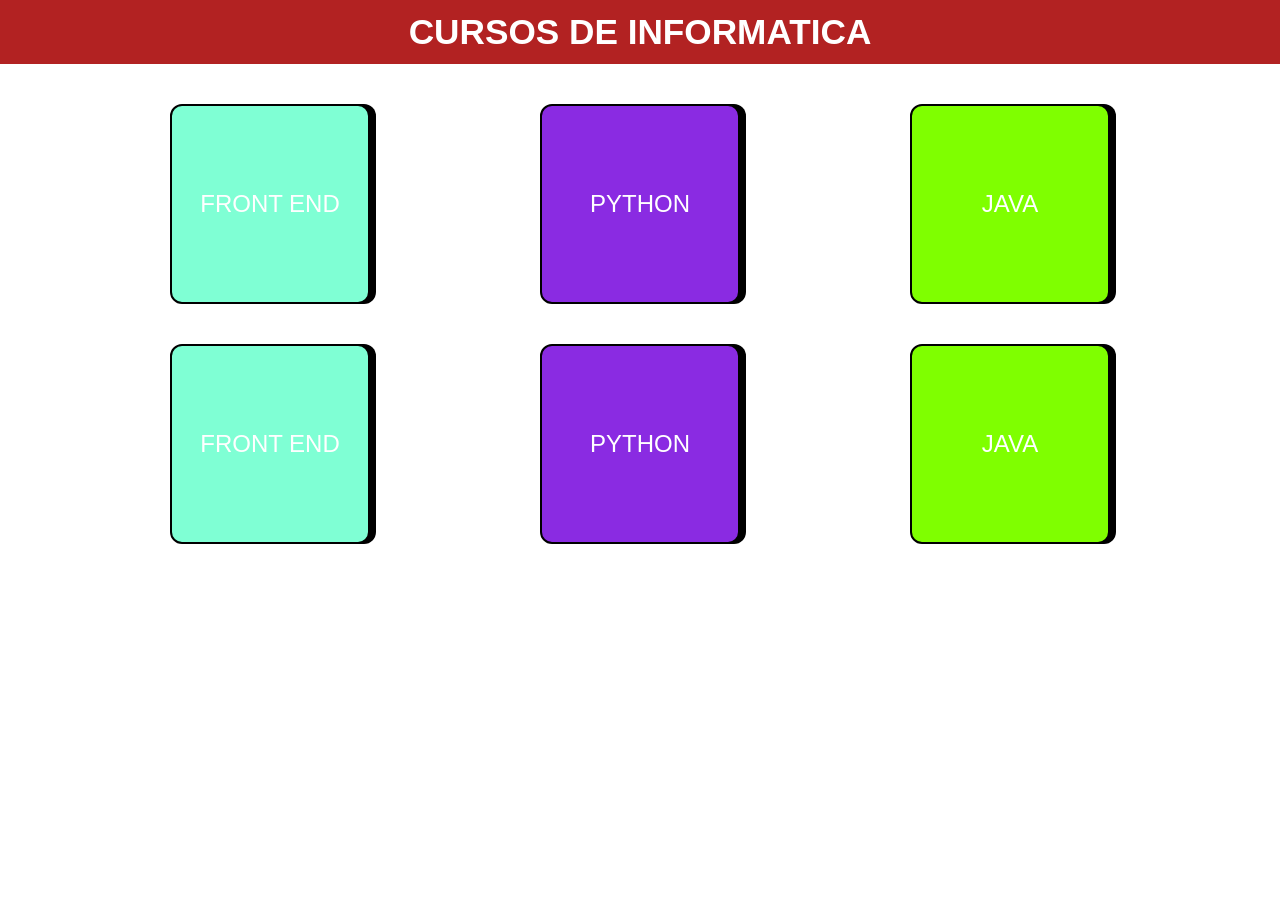
<file: AULA.html>
<!DOCTYPE html>
<html lang="pt-BR">
<head>
    <meta charset="UTF-8">
    <meta http-equiv="X-UA-Compatible" content="IE=edge">
    <meta name="viewport" content="width=device-width, initial-scale=1.0">
    <title>Caixas</title>
    <link rel="stylesheet" href="Estilos/styles.css">
</head>
<body>
    <h1 id="titulo">CURSOS DE INFORMATICA</h1>
    <div class="divisao">
        <a class='itens cor1' href="frontend.html">FRONT END</a>
        <a class='itens cor2' href="python.html">PYTHON</a>
        <a class='itens cor3' href="java.html">JAVA</a>

    </div>
    <div class="divisao">
        <a class='itens cor1' href="frontend.html">FRONT END</a>
        <a class='itens cor2' href="python.html">PYTHON</a>
        <a class='itens cor3' href="java.html">JAVA</a>

    </div>

    
</body>
</html>
</file>
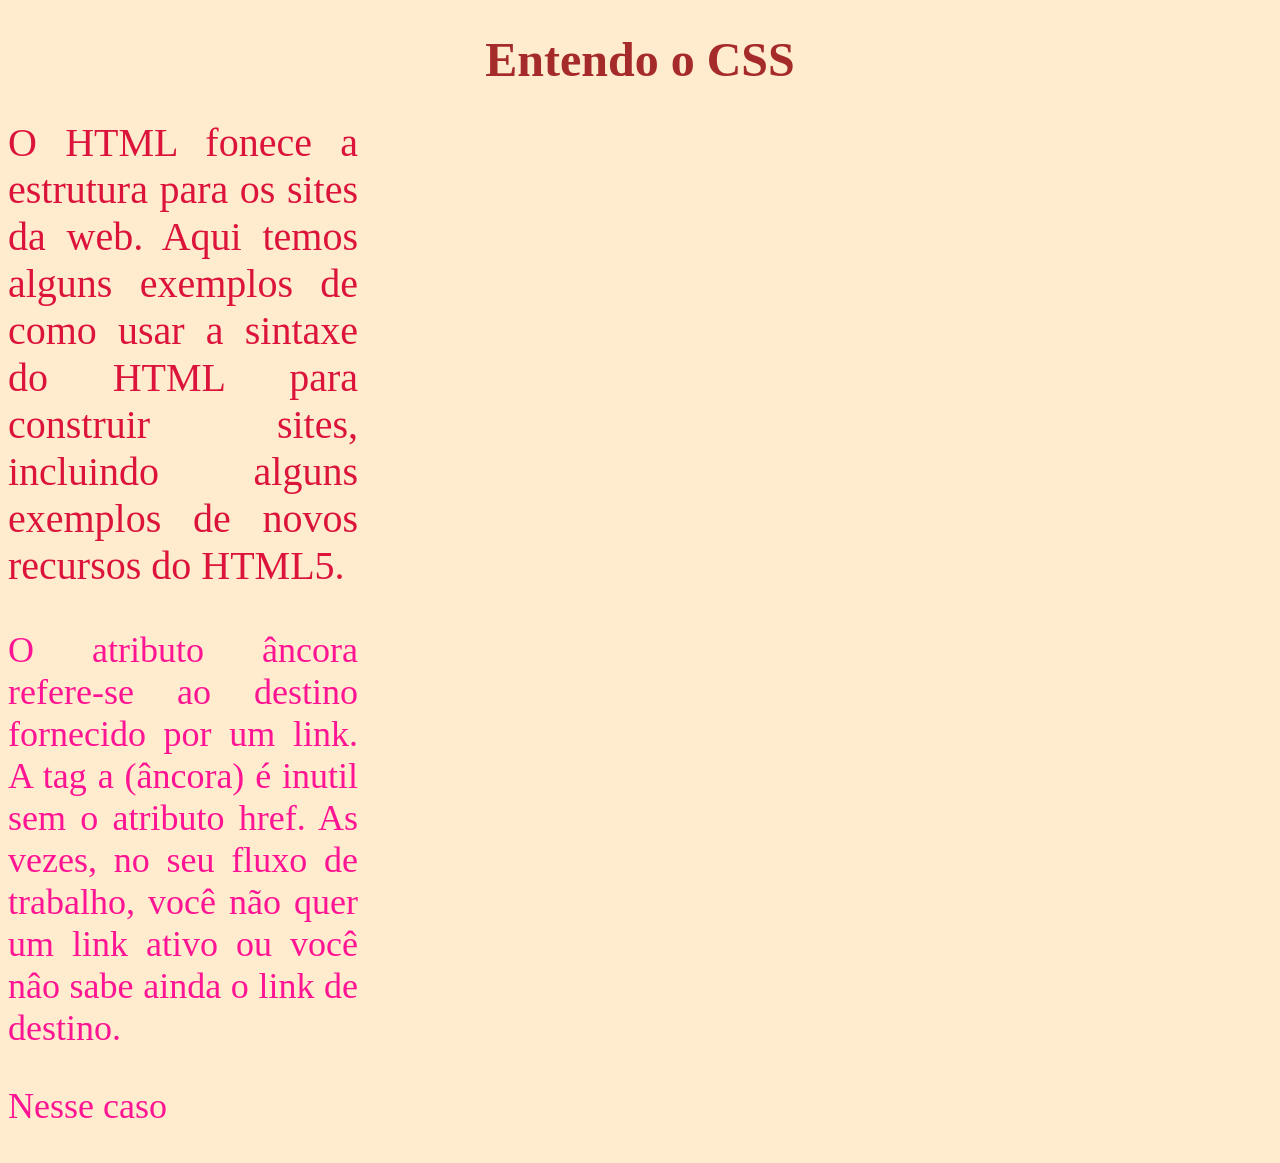
<file: Fronte.html>
<!DOCTYPE html>
<html lang="en">
<head>
    <meta charset="UTF-8">
    <meta http-equiv="X-UA-Compatible" content="IE=edge">
    <meta name="viewport" content="width=device-width, initial-scale=1.0">
    <title>Formatações</title>
<style>
    body{
        background-color: blanchedalmond;
    }
    #titulo{
        font-size: 48px;
        text-align: center;
        color:brown;
    }
    .comum{
        text-align: justify;
        width: 350px;
        font-family: Verdana;
        margin-top: 30px;
    }
    p.p1{
        color:crimson;
        font-size: 40px;
    }
    p.p2{
        color:deeppink;
        font-size: 36px;
    }
    
</style>

</head>
<body>
    <h1 id="titulo"> Entendo o CSS</h1>
<p class="p1 comum">
    O HTML fonece a  estrutura para os sites da web. Aqui temos alguns exemplos de como usar a sintaxe do HTML para construir sites, incluindo alguns exemplos de novos recursos do HTML5.
</p>
<p class="p2 comum">
    O atributo âncora refere-se ao destino fornecido por um link. A tag a (âncora) é inutil sem o atributo href. As vezes, no seu fluxo de trabalho, você não quer um link ativo ou você nâo sabe ainda o link de destino.
</p>
<p class="p2 comum">
    Nesse caso 
</p>



</body>
</html>
</file>
<file: Estilos/styles.css>
*{
    font-family: sans-serif;
    margin: 0;
    padding: 0;
}
body{
    width: 100vw;
    height: 100vh;
}
#titulo{
    text-align: center;
    font-size: 2.2rem;
    background-color: firebrick;
    color: white;
    padding: 12px;

}
div.divisao{
    margin-top: 40px;
    display: flex;
    justify-content: space-evenly;
}
.itens{
    border: 2px solid black;
    border-radius: 12px;
    padding: 18px;
    width: 160px;
    height: 160px;
    color: white;
    text-decoration: none;
    font-size: 1.5rem;
    box-shadow: 6px 0   0   0   black;
    align-items: center;
    justify-content: center;
    display: flex;
}
.cor1{
    background-color: aquamarine;
}
.cor2{
    background-color: blueviolet;
}
.cor3{
    background-color: chartreuse;
}
</file>
